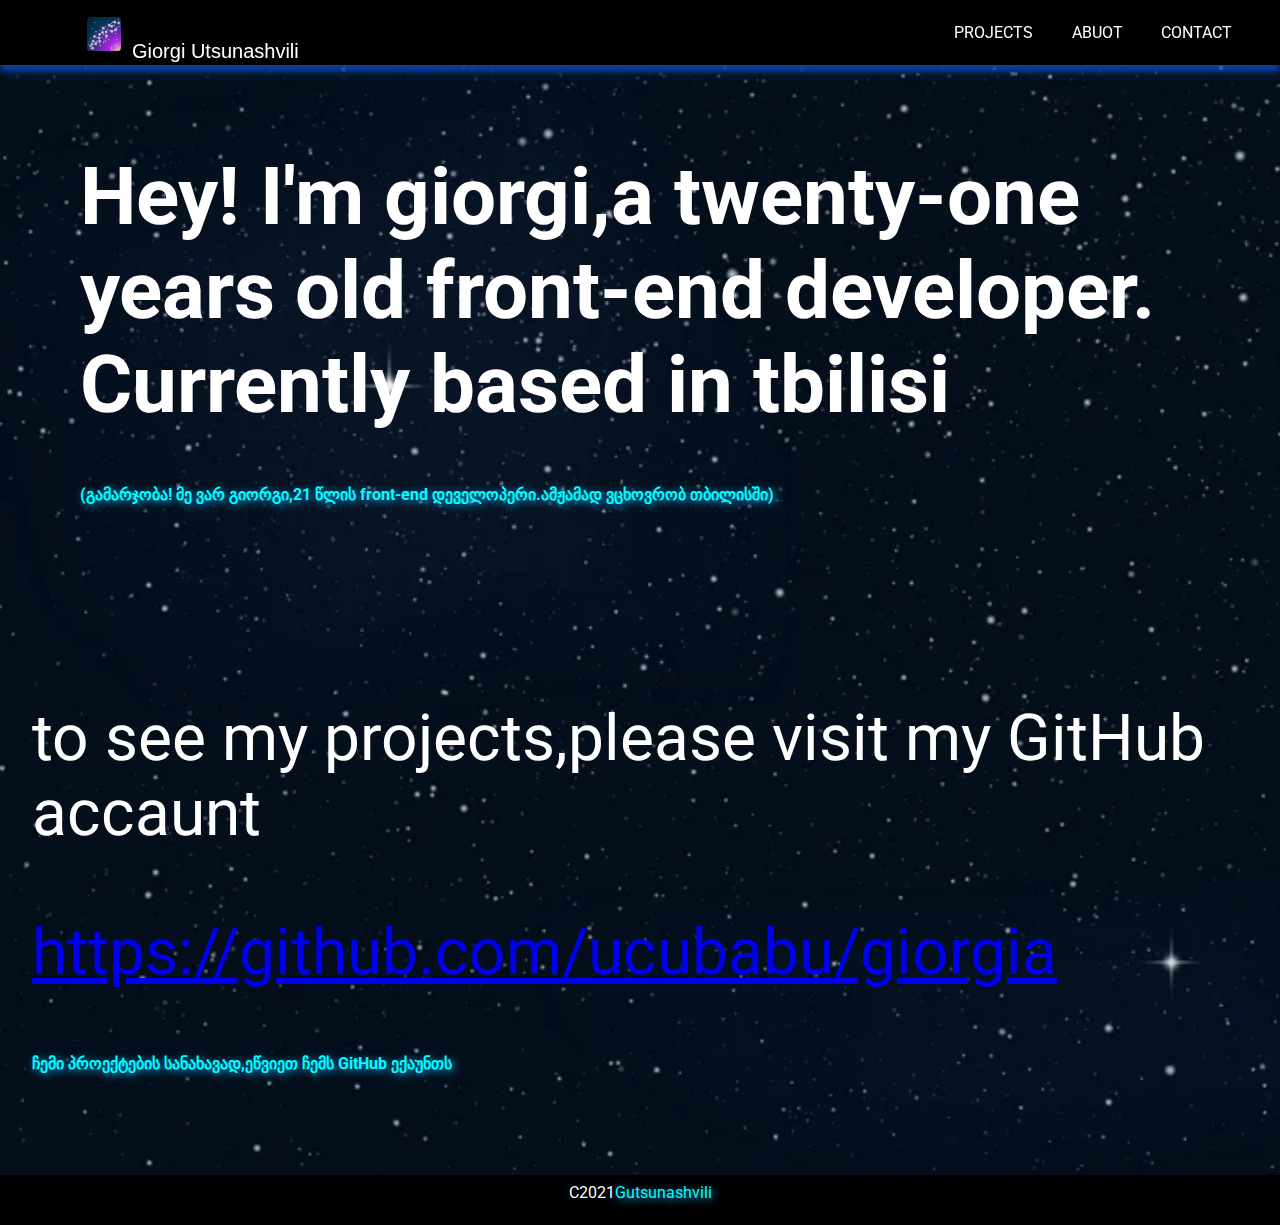
<file: index.html>
<!DOCTYPE html>
<html lang="en">
<head>
    <meta charset="UTF-8">
    <meta http-equiv="X-UA-Compatible" content="IE=edge">
    <meta name="viewport" content="width=device-width, initial-scale=1.0">
    <title>Gutsunashvili</title>
    <link rel="shortcut icon" href="giorgiasfails/images/astroboyyy.png" type="image/x-icon">
    <link rel="stylesheet" href="style.css">
    <link href="https://fonts.googleapis.com/css2?family=Roboto:wght@500&family=Rubik&display=swap" rel="stylesheet">
    <link href="https://cdn.jsdelivr.net/npm/bootstrap@5.1.3/dist/css/bootstrap.min.css" rel="stylesheet" integrity="sha384-1BmE4kWBq78iYhFldvKuhfTAU6auU8tT94WrHftjDbrCEXSU1oBoqyl2QvZ6jIW3" crossorigin="anonymous">
</head>
<body id="bodyyy">
  <header class="mainheader">
    <div class="headerthings" >
      <div class="headerleftside">
        <img src="giorgiasfails/images/milky way.png" >
        <span class="name">Giorgi Utsunashvili</span>
      </div>
      <div class="headerrightside">
        <div class="dropdown">
          <button class="dropbtn">Dropdown</button>
          <div class="dropdown-content">
            <a href="https://github.com/ucubabu/giorgia">PROJECTS</a>
            <a href="#">ABUOT</a>
            <a href="file:///C:/Users/HP1/Desktop/giorgia/contact.html">CONTACT</a>
          </div>
        </div>
        <a class="projects" href="https://github.com/ucubabu/giorgia" >PROJECTS</a>
        <a class="about"  href="#">ABUOT</a>
        <a class="contact" href="file:///C:/Users/HP1/Desktop/giorgia/contact.html" >CONTACT</a> 
      </div>
    </div>
  </header>
  <div class="mainabout">
    
    <h1 class="aboutinenglish">Hey! I'm giorgi,a twenty-one years old
      front-end developer. Currently based in tbilisi</h1>
    <h4 class="aboutingeorgia">(გამარჯობა! მე ვარ გიორგი,21 წლის front-end დეველოპერი.ამჟამად ვცხოვრობ თბილისში) </h4>
  </div>
  <div class="mainprojects">
   <div class="placetoprojects"> to see my projects,please visit my GitHub accaunt
    <p><a class="githublink" href="https://github.com/ucubabu/giorgia">https://github.com/ucubabu/giorgia</a></p>
   </div>
   <h4 class="projectsingeorgian">ჩემი პროექტების სანახავად,ეწვიეთ ჩემს GitHub ექაუნთს</h4>
  </div>
  <footer class="footerplace">
    <div class="footersside"> 
      C2021
      <div class="footerssidename">Gutsunashvili</div>
    </div>
    
  </footer>
</body>
</html>
</file>
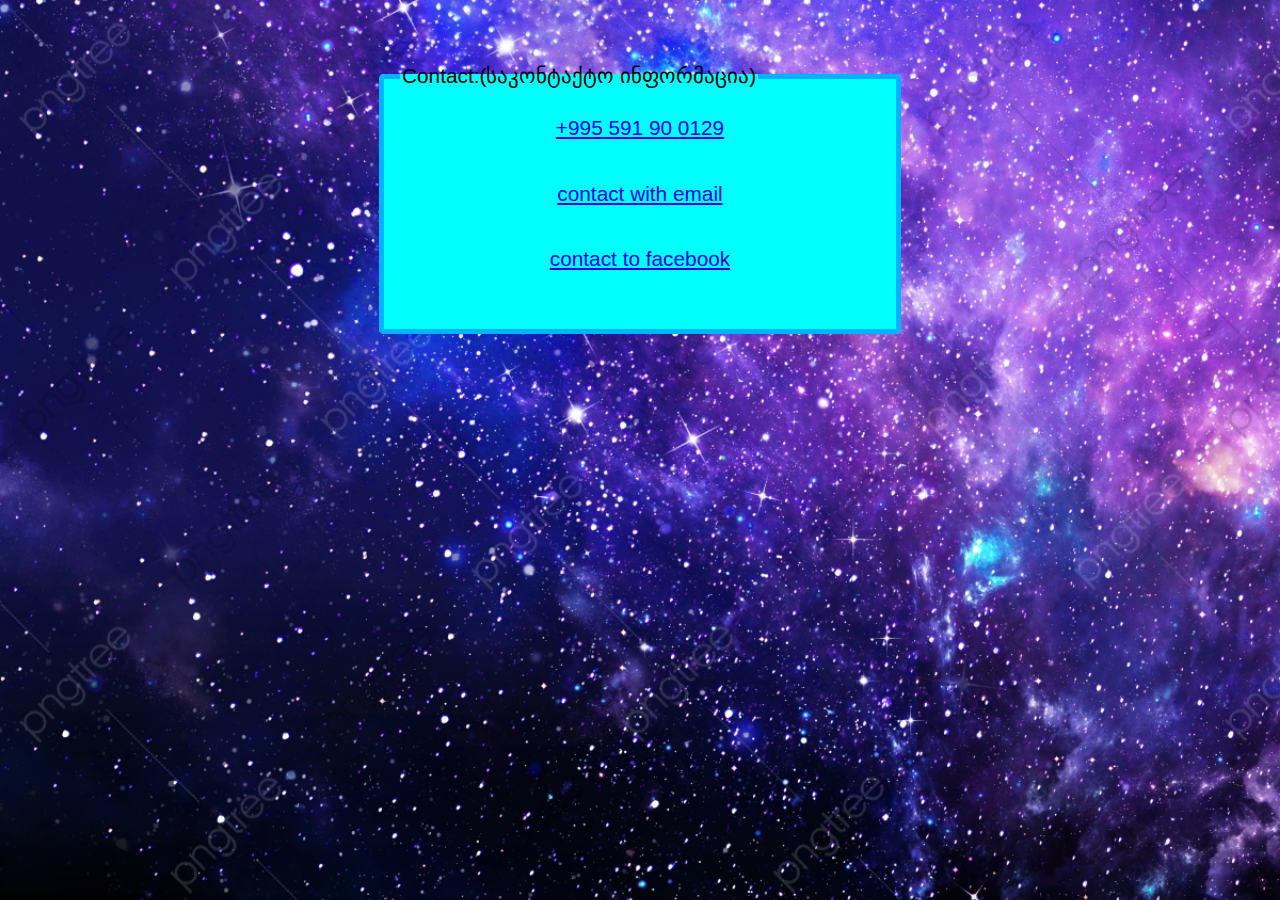
<file: contact.html>
<!DOCTYPE html>
<html lang="en">
<head>
    <meta charset="UTF-8">
    <meta http-equiv="X-UA-Compatible" content="IE=edge">
    <meta name="viewport" content="width=device-width, initial-scale=1.0">
    <title>contact</title>
    <link rel="stylesheet" href="contact.css">
</head>
<body  id="bodyy">
 <div class="contactplace">
    <fieldset class="Contact">
        <legend>Contact:(საკონტაქტო ინფორმაცია)</legend>
        <p><a class="phone" href="tel:+4733378901">+995 591 90 0129</a></p>
        <p><a class="mail" href="mailto:gioucunashvili@gmail.com">contact with email</a></p>
        <p><a class="facebook" href="https://www.facebook.com/">contact to facebook</a></p>
    </fieldset>
 </div>
</body>
</html>
</file>
<file: style.css>
#bodyyy{
    font-family: Roboto,RobotoDraft,Helvetica,Arial,sans-serif;
    margin: 0;
    display: flex;
    flex-direction: column;
    background-image: url(giorgiasfails/images/ggg.webp);
    background-repeat: no-repeat;
    background-size: cover;
}
.mainheader{
    position: fixed;
    display: block;
    height: 65px;
    width: 100%;
    border:none;
    margin: 0;
    color: white;
    background-color: black;
    z-index: 10;
    box-shadow:0px 4px 8px 0px rgba(9, 145, 230, 0.25), 0px 8px 10px 0px rgba(20, 142, 218, 0.25), 0px 8px 4px -1px rgba(14, 24, 212, 0.5);
}
.headerthings{
    display: flex;
    justify-content: space-between;
    
}
.headerleftside{
    padding-top: 0.6rem;
    margin-left: 5rem;
}
.name{
    display: inline-block;
    font-family: "Product Sans",Arial,sans-serif;
    font-size: 20px;
    top: -1.5px;
    position: relative;
    vertical-align: middle;
    color: white;
}
.headerrightside{
    display: flex;
    flex-direction: row;
    align-items: center;
    margin-right: 2rem;
}
.projects{
    margin: 1rem;
    text-decoration: none;
    color: white;
    
}
.about{
    margin: 1.4rem;
    text-decoration: none;
    color: white;
    
}
.contact{
    margin: 1rem;
    text-decoration: none;
    color: white;
}
.astronautimage{
    width: 300px;
    position: absolute;
    z-index: -1;
}
.mainabout{
   margin: 6rem 5rem;
   color: white;
}
.aboutinenglish{
    font-size: 5rem;
    font-family: 'Roboto', sans-serif;
}
.aboutingeorgia{
    color: aqua;
    text-shadow: 2px 2px 8px rgb(0, 179, 255) ;
}
.mainprojects{
    margin: 5rem 2rem  5rem 2rem;
    color: white;
    
}
.placetoprojects{
    font-size: 4rem;
    font-family: 'Roboto', sans-serif;
}
.projectsingeorgian{
    color: aqua;
    text-shadow: 2px 2px 8px rgb(0, 179, 255) ;
}
.footerplace{
    width: 100%;
    height: 50px;
    background-color: black;
    color: white;
}
.footersside{
    display: flex;
    justify-content: center;
    margin: 0.5rem;
}
.footerssidename{
    color: aqua;
    text-shadow: 2px 2px 8px rgb(0, 179, 255) ;
}
@media screen and (max-width: 480px) {
    .aboutinenglish {
     font-size: 1rem;
     color: aqua;
    }
    .aboutingeorgia{
        font-size: 0.6rem;
    }
    .placetoprojects{
        font-size: 1rem;
    }
    .githublink{
        font-size: 1rem;
    }
    .projectsingeorgian{
        font-size: 0.6rem;
    }
}
@media screen and (max-width: 780px) {
    .aboutinenglish {
     font-size: 1.3rem;
     color: rgb(0, 255, 64);
    }
    .aboutingeorgia{
        font-size: 0.8rem;
    }
    .placetoprojects{
        font-size: 1.3rem;
        color: rgb(0, 255, 64);
    }
    .githublink{
        font-size: 1.3;
    }
    .projectsingeorgian{
        font-size: 0.8rem;
        margin-right: 40px;
    }
    .headerrightside{
        visibility: hidden;
    }
    .name{
        font-size: 1rem;
        position: fixed;
        margin-top: 25px;
    }
    .dropdowm{
        visibility: visible;
    }
    .dropbtn{
        visibility: visible;
    }
    .dropdown-content{
        visibility: visible;
    }
}@media screen and (min-width: 780px){
 .dropdowm{
     visibility: hidden;
 }
 .dropbtn{
     visibility: hidden;
 }
 .dropdown-content{
     visibility: hidden;
 }
}
.dropbtn {
    background-color: rgb(0, 255, 64);
    color: white;
    padding: 16px;
    font-size: 16px;
    border: none;
  }
  
  .dropdown {
    position: absolute;
    display: inline-block;
    
  }
  
  .dropdown-content {
    display: none;
    position: absolute;
    background-color: #f1f1f1;
    min-width: 160px;
    box-shadow: 0px 8px 16px 0px rgba(0,0,0,0.2);
    z-index: 1;
  }
  
  .dropdown-content a {
    color: black;
    padding: 12px 16px;
    text-decoration: none;
    display: block;
  }
  
  .dropdown-content a:hover {background-color: #ddd;}
  
  .dropdown:hover .dropdown-content {display: block;}
  
  .dropdown:hover .dropbtn {background-color: #3e8e41;}
</file>
<file: contact.css>
#bodyy{
    background-image: url(giorgiasfails/images/galaxy.jpg);
    background-repeat: no-repeat;
    background-size: cover;
    
}
.Contact{
    width: 30rem;
    height: 15rem;
    border-radius: 5px;
    font-size: 1.3rem;
    display: flex;
    align-items: center;
    flex-direction: column;
    background-color: aqua;
    font-family: Verdana, Geneva, Tahoma, sans-serif;
    border: 5px solid rgb(0, 179, 255);
}
.contactplace{
    display: flex;
    justify-content: center;
    margin: 4rem;
}
.phone:hover{
    color: white;
    
}
.mail:hover{
    color: white;
    
}
</file>
